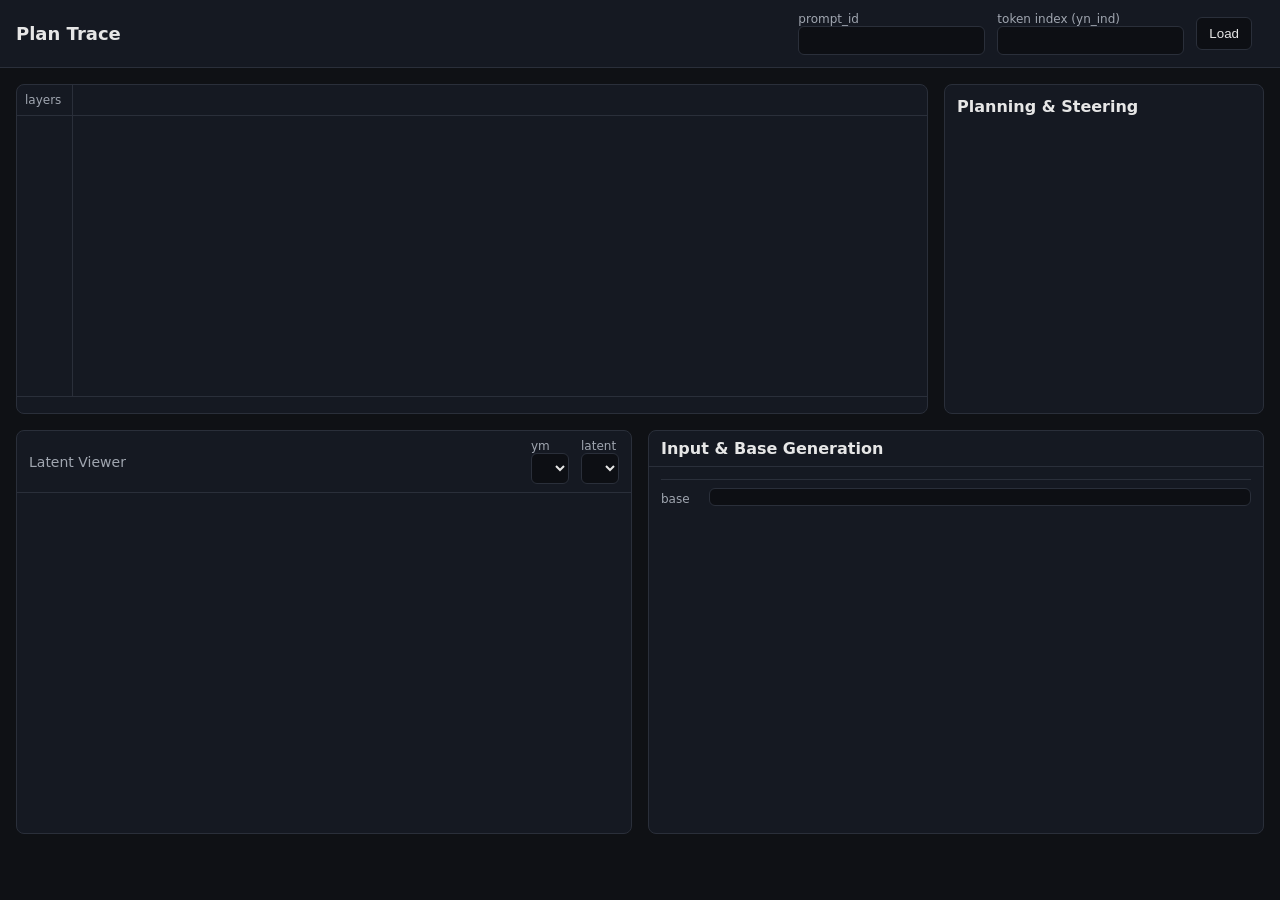
<file: ghpages/index.html>
<!doctype html>
<html lang="en">
  <head>
    <meta charset="utf-8" />
    <meta name="viewport" content="width=device-width, initial-scale=1" />
    <title>Plan Trace UI (Static)</title>
    <link rel="stylesheet" href="styles.css" />
  </head>
  <body>
    <header class="app-header">
      <h1>Plan Trace</h1>
      <form id="query-form" class="query-form">
        <label>
          prompt_id
          <input type="number" id="prompt-id" name="prompt_id" min="0" required />
        </label>
        <label>
          token index (yn_ind)
          <input type="number" id="yn-ind" name="yn_ind" min="0" required />
        </label>
        <button type="submit">Load</button>
        <span id="status" class="status"></span>
      </form>
    </header>

    <main class="app-main">
      <section class="grid-panel">
        <div class="grid-header">
          <div class="y-axis-label">layers</div>
          <div class="x-axis"><div id="x-axis-inner" class="x-axis-inner"></div></div>
        </div>
        <div class="grid-body">
          <div class="y-axis"><div id="y-axis-inner" class="y-axis-inner"></div></div>
          <div id="grid" class="grid"></div>
        </div>
        <div class="legend" id="legend"></div>
      </section>

      <aside class="sidebar" id="sidebar">
        <h2>Planning & Steering</h2>
        <div id="planning"></div>
        <div id="steering"></div>
      </aside>
    </main>

    <section class="detail-panels">
      <section class="viewer-panel" id="viewer-panel">
        <div class="viewer-header">
          <div class="viewer-title" id="viewer-title">Latent Viewer</div>
          <div class="viewer-controls">
            <label>
              ym
              <select id="ym-select"></select>
            </label>
            <label>
              latent
              <select id="latent-select"></select>
            </label>
          </div>
        </div>
        <div class="viewer-body">
          <div id="neuronpedia" class="neuronpedia"></div>
        </div>
      </section>

      <section class="io-panel" id="io-panel">
        <div class="io-header">
          <h2>Input & Base Generation</h2>
        </div>
        <div class="io-body">
          <div class="input-strip" id="input-strip"></div>
          <div class="base-output">
            <div class="label">base</div>
            <div id="baseline-strip" class="baseline-strip"></div>
          </div>
        </div>
      </section>
    </section>

    <script src="app.js"></script>
  </body>
  </html>
</file>
<file: ghpages/styles.css>
:root {
  --bg: #0f1115;
  --panel: #151922;
  --text: #e6e6e6;
  --muted: #a0a6b0;
  --accent: #66c2ff;
  --danger: #ff6b6b;
  --good: #6bff9c;
  --grid-border: #2a2f3a;
}

* { box-sizing: border-box; }
html, body { height: 100%; margin: 0; background: var(--bg); color: var(--text); font-family: ui-sans-serif, system-ui, -apple-system, Segoe UI, Roboto, Helvetica, Arial, Noto Sans, Apple Color Emoji, Segoe UI Emoji, Segoe UI Symbol; }

.app-header { display: flex; align-items: center; justify-content: space-between; padding: 12px 16px; border-bottom: 1px solid var(--grid-border); background: var(--panel); position: sticky; top: 0; z-index: 10; }
.app-header h1 { font-size: 18px; margin: 0; }
.query-form { display: flex; gap: 12px; align-items: center; }
.query-form label { display: flex; flex-direction: column; font-size: 12px; color: var(--muted); }
.query-form input { padding: 6px 8px; border-radius: 6px; border: 1px solid var(--grid-border); background: #0d0f14; color: var(--text); min-width: 120px; }
.query-form button { padding: 8px 12px; border-radius: 6px; border: 1px solid var(--grid-border); background: #0d0f14; color: var(--text); cursor: pointer; }
.status { font-size: 12px; color: var(--muted); }

.app-main { display: grid; grid-template-columns: 1fr 320px; gap: 16px; padding: 16px; height: auto; }

.grid-panel { display: flex; flex-direction: column; background: var(--panel); border: 1px solid var(--grid-border); border-radius: 8px; min-width: 0; }
.grid-header { display: grid; grid-template-columns: 56px 1fr; border-bottom: 1px solid var(--grid-border); }
.y-axis-label { padding: 8px; font-size: 12px; color: var(--muted); border-right: 1px solid var(--grid-border); }
.x-axis { overflow: hidden; padding: 0; font-size: 12px; color: var(--muted); height: 28px; }
.x-axis-inner { display: grid; grid-auto-flow: column; grid-auto-columns: 28px; will-change: transform; }
.x-axis-inner .token { display: flex; align-items: center; justify-content: center; height: 28px; border-right: 1px solid var(--grid-border); }

.grid-body { display: grid; grid-template-columns: 56px 1fr; min-height: 280px; }
.y-axis { border-right: 1px solid var(--grid-border); padding: 0; font-size: 12px; color: var(--muted); overflow: hidden; }
.y-axis-inner { display: grid; grid-auto-rows: 28px; will-change: transform; }
.y-axis-inner .layer { display: flex; align-items: center; border-bottom: 1px solid var(--grid-border); }
.grid { overflow: auto; position: relative; }

.cell-row { display: grid; grid-auto-flow: column; grid-auto-columns: 28px; border-bottom: 1px solid var(--grid-border); }
.cell { border-right: 1px solid var(--grid-border); height: 28px; display: flex; align-items: center; justify-content: center; gap: 2px; }
.cluster { width: 8px; height: 8px; border-radius: 50%; cursor: pointer; }
.cluster.empty { background: var(--grid-border); opacity: 0.6; }

.legend { padding: 8px; display: flex; gap: 12px; align-items: center; border-top: 1px solid var(--grid-border); font-size: 12px; color: var(--muted); }
.legend .dot { width: 10px; height: 10px; border-radius: 50%; display: inline-block; margin-right: 4px; }

.sidebar { background: var(--panel); border: 1px solid var(--grid-border); border-radius: 8px; padding: 12px; overflow: auto; max-height: 460px; }
.sidebar h2 { margin: 0 0 8px; font-size: 16px; }
.sidebar h3 { margin: 12px 0 6px; font-size: 14px; color: var(--muted); }
.sidebar .ym { margin-bottom: 12px; }
.sidebar .coeff { color: var(--muted); font-size: 12px; }
.sidebar .steer { border: 1px solid var(--grid-border); border-radius: 6px; padding: 6px; margin-top: 6px; background: #10131a; }

/* IO panel */
.io-panel { background: var(--panel); border: 1px solid var(--grid-border); border-radius: 8px; }
.io-header { display: flex; align-items: center; justify-content: space-between; padding: 8px 12px; border-bottom: 1px solid var(--grid-border); }
.io-header h2 { margin: 0; font-size: 16px; }
.io-body { padding: 8px 12px; display: grid; gap: 8px; }
.input-strip { display: flex; flex-wrap: wrap; gap: 4px; overflow-x: hidden; padding-bottom: 4px; border-bottom: 1px solid var(--grid-border); }
.input-token { padding: 2px 6px; border-radius: 4px; background: #10131a; border: 1px solid var(--grid-border); font-size: 12px; white-space: nowrap; }
.input-token.active { outline: 2px solid var(--accent); outline-offset: 1px; background: #0f1520; }
.base-output { display: grid; grid-template-columns: 40px 1fr; align-items: start; gap: 8px; }
.base-output .label { color: var(--muted); font-size: 12px; padding-top: 4px; }
.baseline-strip { display: flex; flex-wrap: wrap; gap: 4px; background: #0d0f14; border: 1px solid var(--grid-border); border-radius: 6px; padding: 8px; max-height: 200px; overflow: auto; }
.baseline-token { padding: 2px 6px; border-radius: 4px; background: #0f1320; border: 1px solid var(--grid-border); font-size: 12px; white-space: nowrap; }

/* Inline viewer panel */
.viewer-panel { background: var(--panel); border: 1px solid var(--grid-border); border-radius: 8px; }
.viewer-header { display: flex; align-items: center; justify-content: space-between; padding: 8px 12px; border-bottom: 1px solid var(--grid-border); gap: 12px; }
.viewer-title { font-size: 14px; color: var(--muted); }
.viewer-controls { display: flex; gap: 12px; }
.viewer-controls label { display: flex; flex-direction: column; font-size: 12px; color: var(--muted); }
.viewer-controls select { padding: 6px 8px; border-radius: 6px; border: 1px solid var(--grid-border); background: #0d0f14; color: var(--text); }
.viewer-body { padding: 10px 12px; }
.neuronpedia { height: 320px; }

/* detail panels side-by-side */
.detail-panels { display: grid; grid-template-columns: 1fr 1fr; gap: 16px; padding: 0 16px 16px; }

.muted { color: var(--muted); }
.error { color: var(--danger); }
</file>
